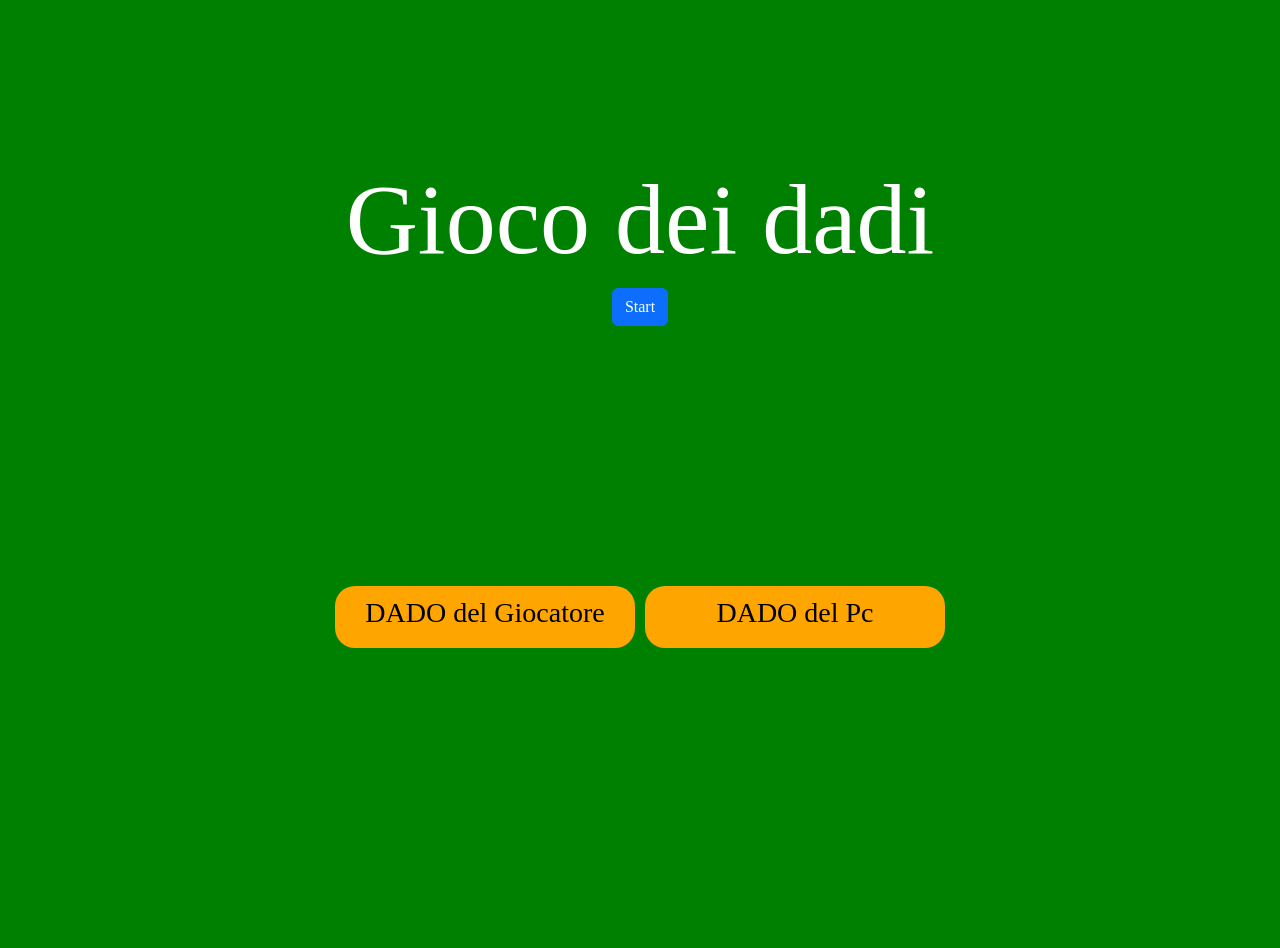
<file: js_Gioco-dei-dati/index.html>
<!DOCTYPE html>
<html lang="en">

<head>
    <meta charset="UTF-8">
    <meta http-equiv="X-UA-Compatible" content="IE=edge">
    <meta name="viewport" content="width=device-width, initial-scale=1.0">
    <title>gioco dei dadi</title>

    <link href="https://cdn.jsdelivr.net/npm/bootstrap@5.1.3/dist/css/bootstrap.min.css" rel="stylesheet"
        integrity="sha384-1BmE4kWBq78iYhFldvKuhfTAU6auU8tT94WrHftjDbrCEXSU1oBoqyl2QvZ6jIW3" crossorigin="anonymous">
    <link rel="stylesheet" href="https://cdnjs.cloudflare.com/ajax/libs/font-awesome/6.0.0/css/all.min.css"
        integrity="sha512-9usAa10IRO0HhonpyAIVpjrylPvoDwiPUiKdWk5t3PyolY1cOd4DSE0Ga+ri4AuTroPR5aQvXU9xC6qOPnzFeg=="
        crossorigin="anonymous" referrerpolicy="no-referrer" />
    <link rel="stylesheet" href="./asset/style.css">

</head>

<body>

    <div class="container_header">
        <h1>Gioco dei dadi</h1>
        <button type="button" class="btn btn-primary btn_hover" id="btn_start">Start</button>
    </div>
    <div class="container_main">
        <div class="box">
            <h3>DADO del Giocatore</h3>
            <div id="player"></div>
        </div>
        <div class="box">
            <h3>DADO del Pc</h3>
            <div id="pc"></div>
        </div>
    </div>
    <div class="container_main">
        <div class="" id="result"></div>
    </div>


    <script type="text/javascript" src="./asset/main.js"></script>

</body>

</html>
</file>
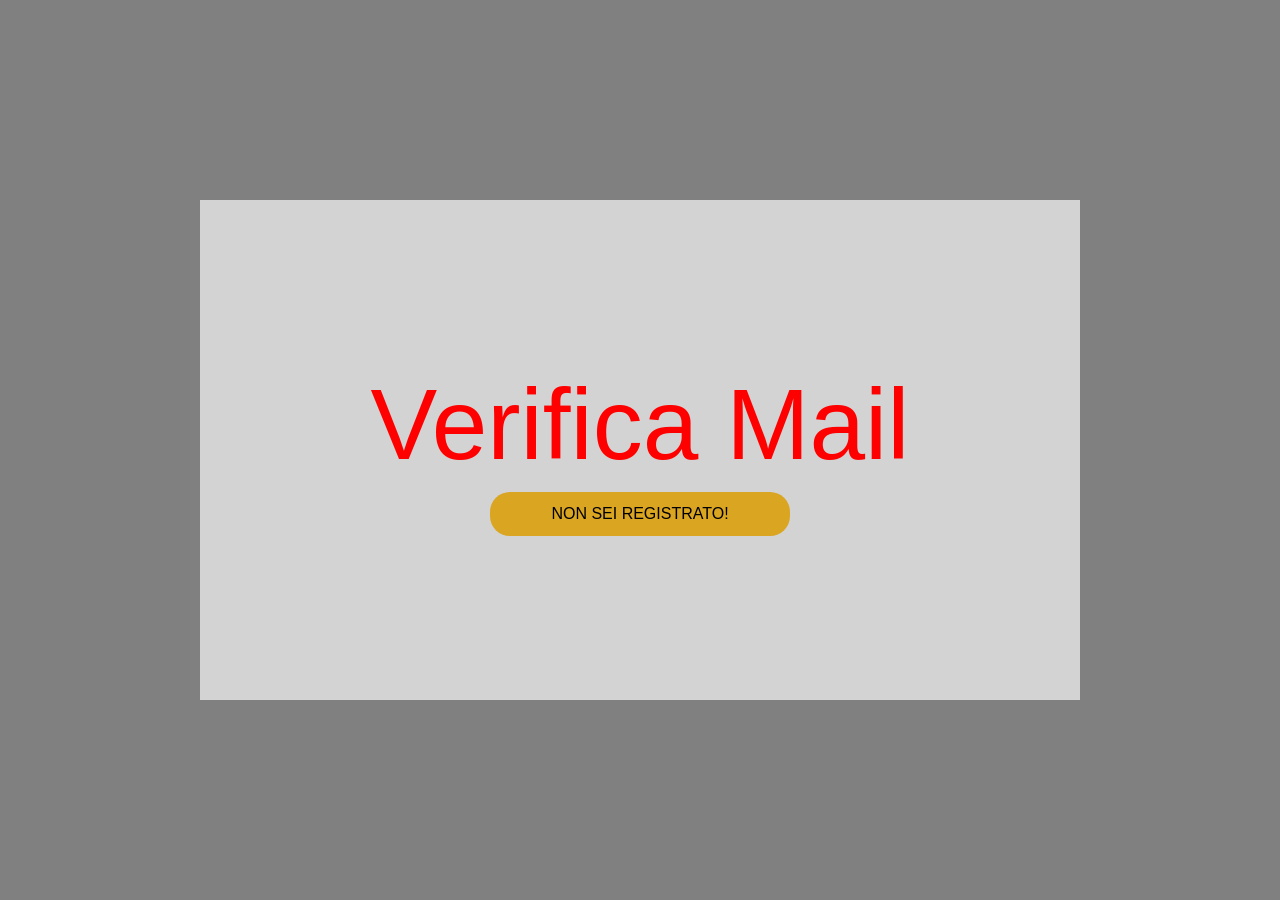
<file: js_Mail/index.html>
<!DOCTYPE html>
<html lang="en">
<head>
    <meta charset="UTF-8">
    <meta http-equiv="X-UA-Compatible" content="IE=edge">
    <meta name="viewport" content="width=device-width, initial-scale=1.0">
    <title>Mail</title>
    <link href="https://cdn.jsdelivr.net/npm/bootstrap@5.1.3/dist/css/bootstrap.min.css" rel="stylesheet" integrity="sha384-1BmE4kWBq78iYhFldvKuhfTAU6auU8tT94WrHftjDbrCEXSU1oBoqyl2QvZ6jIW3" crossorigin="anonymous">
    <link rel="stylesheet" href="https://cdnjs.cloudflare.com/ajax/libs/font-awesome/6.0.0/css/all.min.css" integrity="sha512-9usAa10IRO0HhonpyAIVpjrylPvoDwiPUiKdWk5t3PyolY1cOd4DSE0Ga+ri4AuTroPR5aQvXU9xC6qOPnzFeg==" crossorigin="anonymous" referrerpolicy="no-referrer" />
    <link rel="stylesheet" href="./asset/style.css">

</head>
<body>

    <div class="container_grande">
        <h1>Verifica Mail</h1>
        <div class="box">
            <div id="risposta_in_uscita">

            </div>
        </div>

    </div>


    <script type="text/javascript" src="./asset/main.js" ></script>

</body>
</html>
</file>
<file: js_Gioco-dei-dati/asset/style.css>
* {
    box-sizing: border-box;
    margin: 0;
    padding: 0;
    font-family: 'Times New Roman', Times, serif
}

body {
    height: 100vh;
}

.container_header {
    background-color: green;
    /* text-align: center; */
    color: white;
    padding: 160px 0;
    display: flex;
    flex-direction: column;
    justify-content: center;
    align-items: center;
}

h1 {
    font-size: 100px;
}

.btn_hover:hover {
    transform: scale(1.1);
}

.container_main {
    background-color: green;
    text-align: center;
    color: white;
    padding: 100px 0;
    display: flex;
    flex-direction: row;
    justify-content: center;
    align-items: center;
}

.box {
    background-color: orange;
    color: black;
    width: 300px;
    text-align: center;
    border-radius: 20px;
    padding: 10px 5px;
    margin: 0 5px;
}
</file>
<file: js_Mail/asset/style.css>
* {
    box-sizing: border-box;
    margin: 0;
    padding: 0;
    font-family: Verdana, Geneva, Tahoma, sans-serif;
}

.container_grande {
    background-color: lightgrey;
    text-align: center;
    height: 100vh;
    color: red;
    padding: 50px 0;
    display: flex;
    flex-direction: column;
    justify-content: center;
    align-items: center;
    border: 200px solid grey;
}

h1 {
    font-size: 100px;
}

.box {
    background-color: goldenrod;
    color: black;
    width: 300px;
    text-align: center;
    border-radius: 20px;
    padding: 10px 5px;
}
</file>
